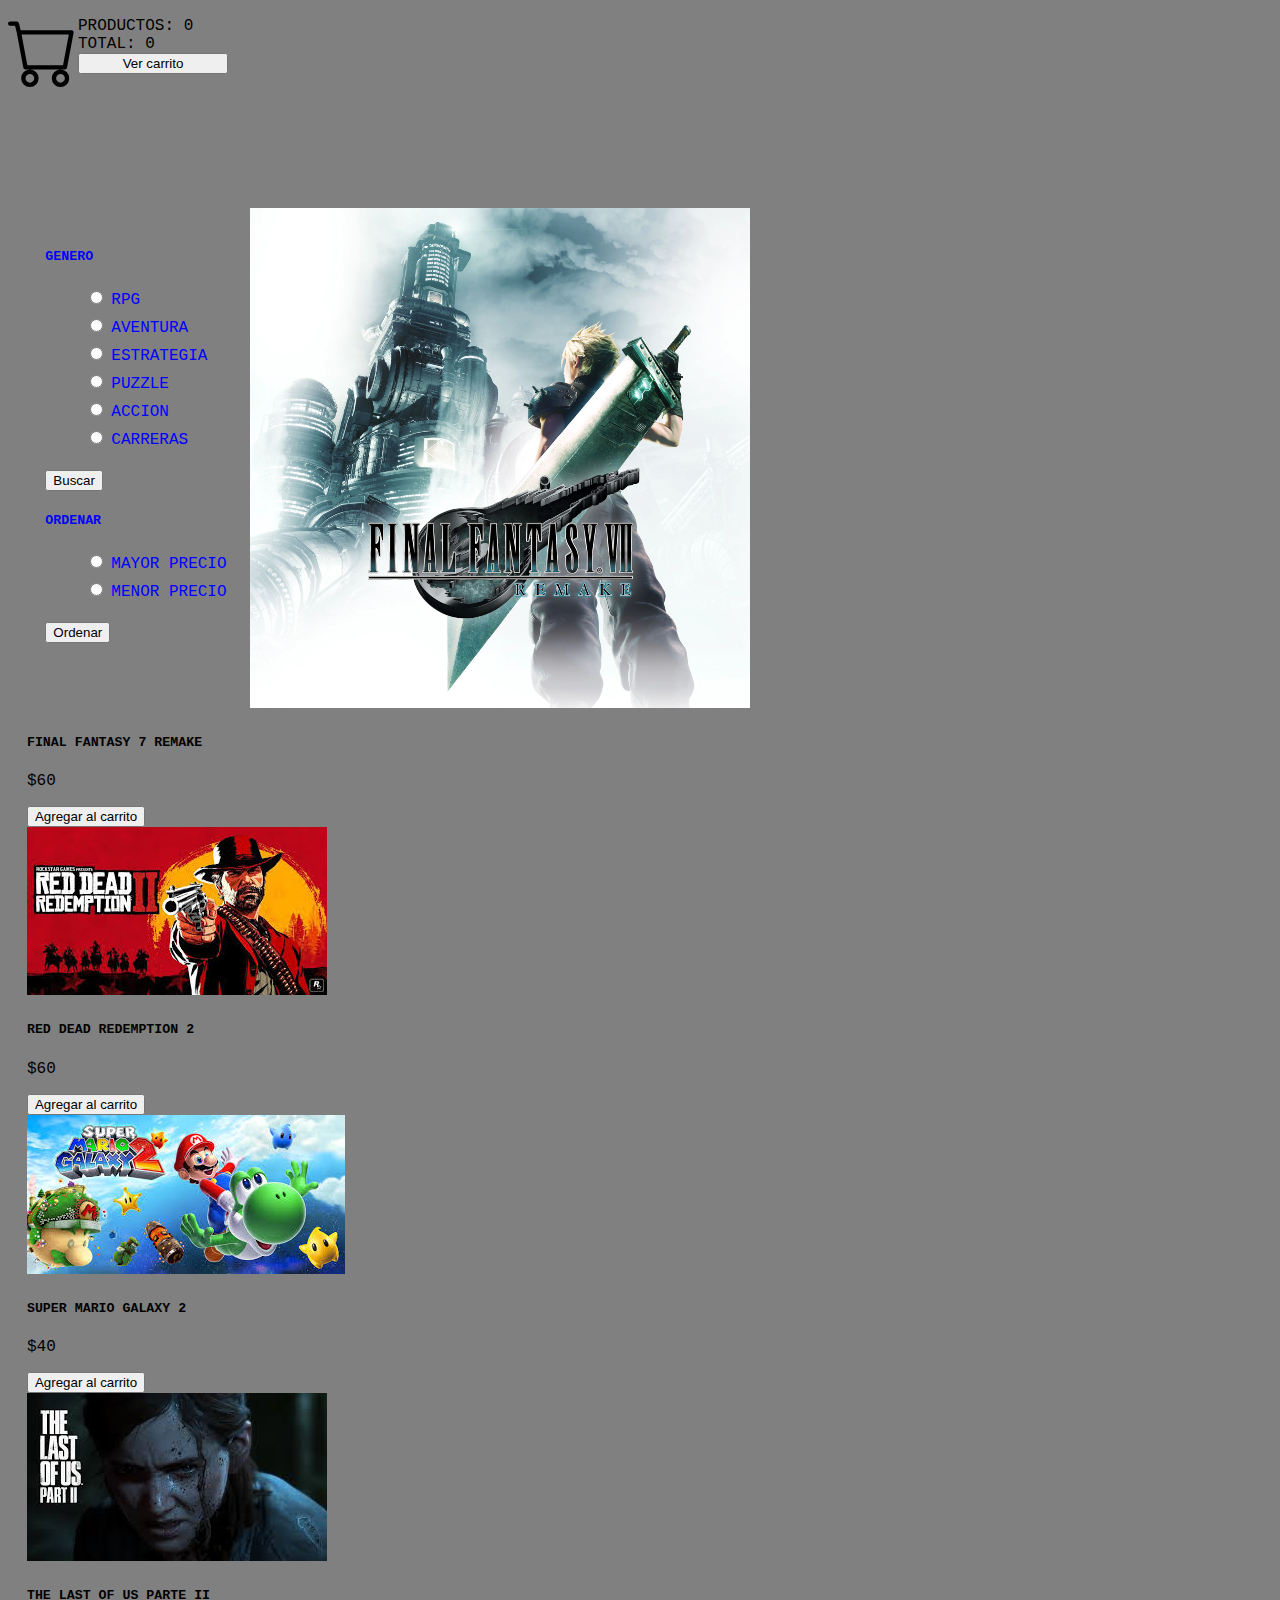
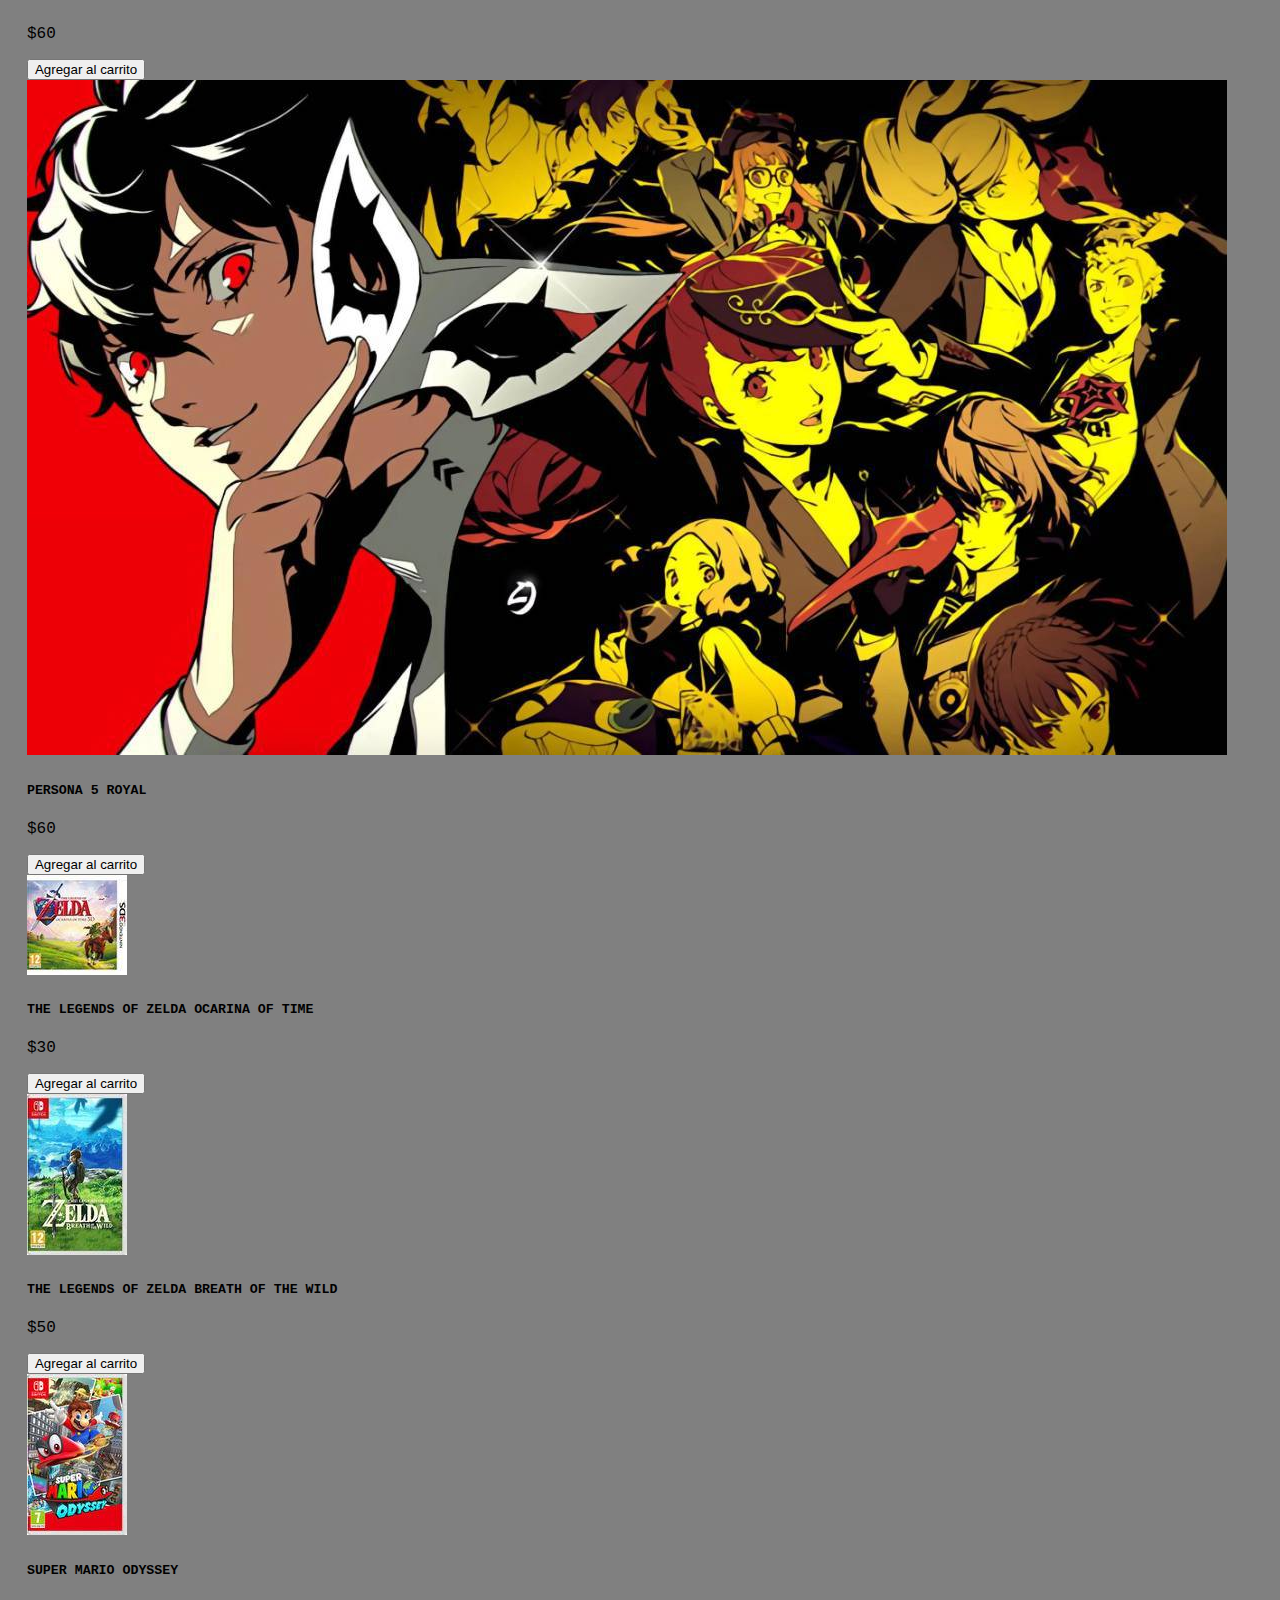
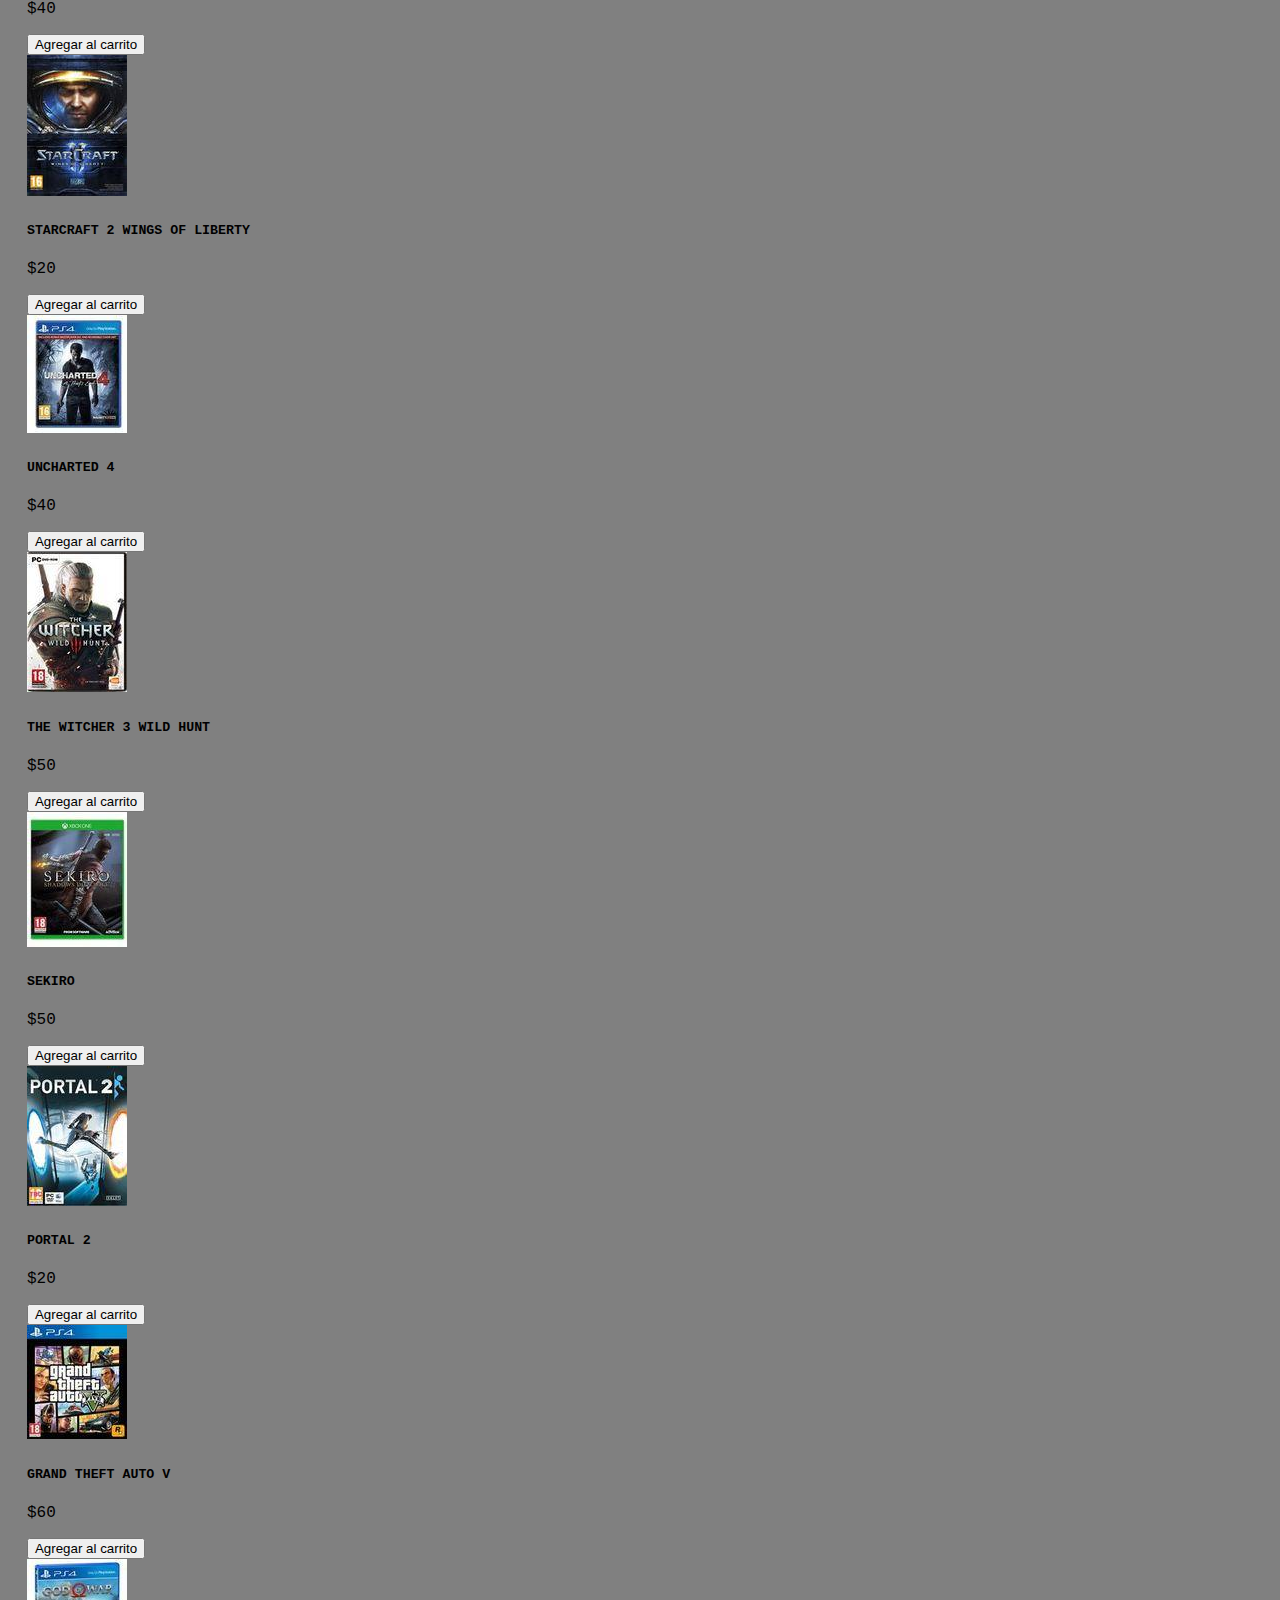
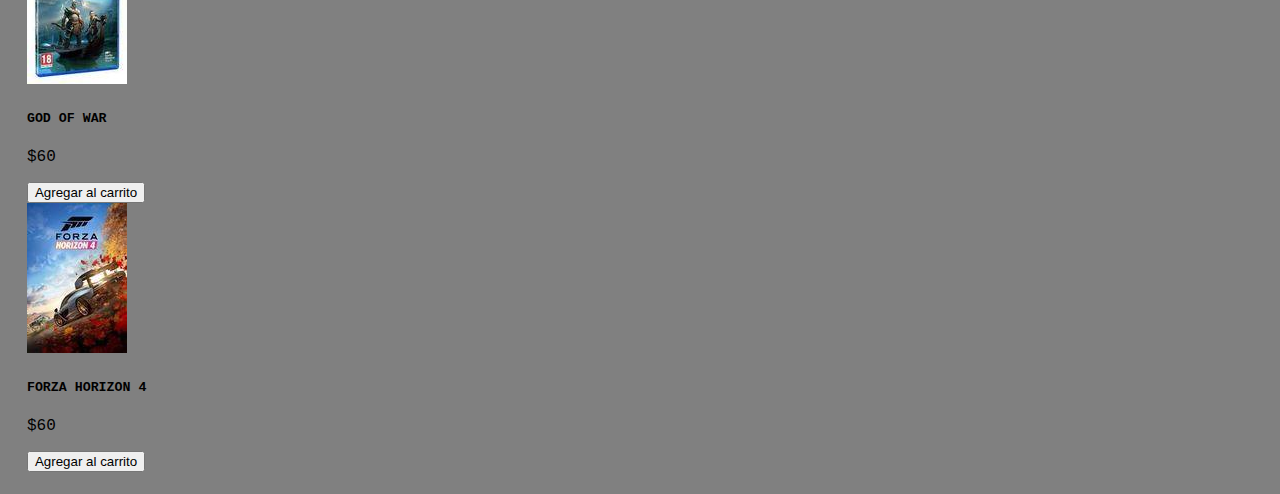
<file: index.html>
<!DOCTYPE html>
<head>
    <meta name="viewport" content="width=device-width, initial-scale=1">
    <title>
        Tienda de juegos
    </title>
    <script src="https://code.jquery.com/jquery-3.5.1.min.js"></script> 
    <link href="https://cdn.jsdelivr.net/npm/bootstrap@5.0.0-beta2/dist/css/bootstrap.min.css" rel="stylesheet" integrity="sha384-BmbxuPwQa2lc/FVzBcNJ7UAyJxM6wuqIj61tLrc4wSX0szH/Ev+nYRRuWlolflfl" crossorigin="anonymous">  
    <script src="js/claseVideojuegos.js"></script>
    
</head>

<html lang="es">
    <body>
        <header id="cabecera" class="position-fixed">
            <nav class="navbar navbar-light bg-light">
                <div class="container-fluid">
                  <a id="nombreTienda" class="navbar-brand" href="index.html">Zanarkand Gamer</a>
                  <div id="carrito">
                        <svg xmlns="http://www.w3.org/2000/svg" width="70" height="70" fill="currentColor" class="bi bi-cart" viewBox="0 0 16 16">
                            <path d="M0 1.5A.5.5 0 0 1 .5 1H2a.5.5 0 0 1 .485.379L2.89 3H14.5a.5.5 0 0 1 .491.592l-1.5 8A.5.5 0 0 1 13 12H4a.5.5 0 0 1-.491-.408L2.01 3.607 1.61 2H.5a.5.5 0 0 1-.5-.5zM3.102 4l1.313 7h8.17l1.313-7H3.102zM5 12a2 2 0 1 0 0 4 2 2 0 0 0 0-4zm7 0a2 2 0 1 0 0 4 2 2 0 0 0 0-4zm-7 1a1 1 0 1 1 0 2 1 1 0 0 1 0-2zm7 0a1 1 0 1 1 0 2 1 1 0 0 1 0-2z"/>
                        </svg>
                    </div>
                </div>

            </nav>
        </header>
        
        <div id="ordenCompra" class="carritoVacio">
            <ul id="listaOrdenCompra"></ul>
        </div>        

        <div id="catalogo">
            <div id="filtros"></div>
            <div id="cajonGrandeCard"></div>
        </div>

        <div id="msjItemAgregadoAlCarrito"></div>
    </body>
    <script src="js/videojuegos.js"></script>
    <script src="js/funciones.js"></script>
    <script src="js/filtros.js"></script>
    <script src="js/catalogo.js"></script>
    <script src="js/carrito.js"></script>
    <script src="js/miarchivo.js"></script>
    <link rel="stylesheet" href="css/estiloIndex.css">
</html>
</file>
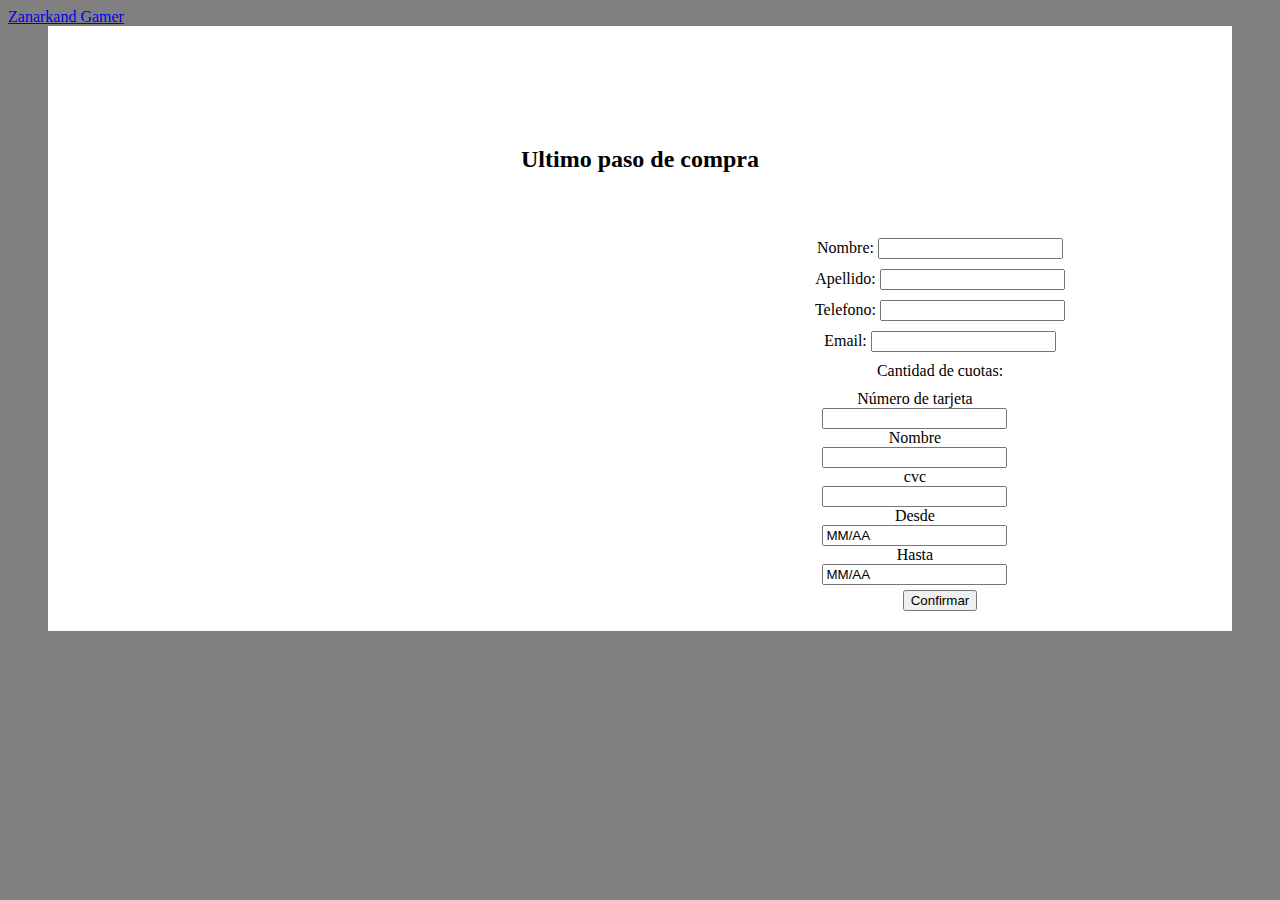
<file: ultimoPasoCompra.html>
<!DOCTYPE html>
<head>
    <title>
        Finalizar compra
    </title>
    <meta name="viewport" content="width=device-width, initial-scale=1">
    <script src="https://code.jquery.com/jquery-3.5.1.min.js"></script> 
    <link href="https://cdn.jsdelivr.net/npm/bootstrap@5.0.0-beta2/dist/css/bootstrap.min.css" rel="stylesheet" integrity="sha384-BmbxuPwQa2lc/FVzBcNJ7UAyJxM6wuqIj61tLrc4wSX0szH/Ev+nYRRuWlolflfl" crossorigin="anonymous">  
    <link rel="stylesheet" href="css/estiloUltimoPasoCompra.css">
    <script src="js/claseVideojuegos.js"></script>
</head>
<body>

    <body>
        <header id="cabecera" class="position-fixed">
            <nav class="navbar navbar-light bg-light">
                <div class="container-fluid">
                  <a id="nombreTienda" class="navbar-brand" href="index.html">Zanarkand Gamer</a>
                </div>
            </nav>
        </header>
        
<div id="bodyUltimoPaso">
    <h2>Ultimo paso de compra</h2>

    <div id="listaOrdenCompra">

    </div>
    <div id="datosComprador">
        <div id="boxNombre" class="inputs">
            <label for="nombre">Nombre: </label>
            <input type="text" id="nombre">
        </div>
        <div id="boxApellido" class="inputs">
            <label for="apellido">Apellido: </label>
            <input type="text" id="apellido">
        </div>
        <div id="boxTelefono" class="inputs">
            <label for="telefono">Telefono: </label>
            <input type="number" id="telefono">
        </div>
        <div id="boxEmail" class="inputs">
            <label for="email">Email: </label>
            <input type="email" id="email">
        </div>
        <div id="boxCuotas" class="inputs">
            <label for="cantCuotas">Cantidad de cuotas:</label>
        </div>
        <div id="boxTarjetaCred" class="inputs">
                <div id="numTarj">
                    <label for="creditCardNumber">Número de tarjeta</label>
                    <input class="numeroDeTarjeta" type="text" name="" id="creditCardNumber">
                </div>
                <div id="nomTarj">
                    <label for="creditCardName">Nombre</label>
                    <input type="text" name="" id="creditCardName">
                </div>
                <div id="cvcTarj">
                    <label for="creditCardCVC">cvc</label>
                    <input type="text" name="" id="creditCardCVC">
                </div>
                <div id="fechaDesde">
                    <label for="creditCardDesde">Desde</label>
                    <input type="text" name="" id="creditCardDesde" value="MM/AA">
                </div>
                <div id="fechaHasta">
                    <label for="credictCardHasta">Hasta</label>
                    <input type="text" name="" id="creditCardHasta" value="MM/AA">
                </div>
        </div>
        <input type="submit" id="enviar" value="Confirmar">
    </div>
</div>
</body>
<script src="js/videojuegos.js"></script>
<script src="js/ultimoPasoCompra.js"></script>
</html>
</file>
<file: css/estiloIndex.css>
#catalogo{
    margin: 1.5%;
    padding-top: 100px;
}

body{
    font-family: "Press Start 2P", monospace;
    text-transform: uppercase;
    word-wrap: break-word;
}

#filtros{
    margin: 1.5%;
    float: left;
}

#carritoVacio{
    text-align: center;
    font-size: large;
}

.li, .nomOrdenCompra{
    margin: 5px;
    display: inline-block;
}

#listaOrdenCompra li div {
    display: inline-block;
    width: 400px;
}

#listaOrdenCompra{
    padding-left: 10px;
    display: grid;
}

#finalizarCompra{
    margin-left: 35%;
}

.nomOrdenCompra{
    border-left: inset;
    border-right: inset;
    border-left-color: goldenrod;
    border-right-color: goldenrod;
    font-size: large;
}

#nombreTienda{
    text-align: center;
}

#filtros{
    color:blue;
}

#carrito{
    padding-top: 15px;
    padding-bottom: 15px;
    padding-right: 30px;
    width: 250px;
}

#carrito svg{
    float: left;
}

body{
    background-color: grey;
}

#cabecera{
    width: 100%;
    z-index: 1;
    margin-top: -24px;
}

#ordenCompra{
   min-width: 25rem;
   position: fixed;
   right: 1px;
   background-color: white;
   margin-top: 100px;
   z-index: 100; 
   overflow-y: scroll;
}

#btnCerrarCarrito, #ordenCompra{
    display: none;
}

#btnAbrirCarrito, #btnCerrarCarrito{
    width: 150px;
}

#msjItemAgregadoAlCarrito{
    background-color: red;
    border-radius: 5px;
    position:fixed;
    bottom: 1.5rem;
    right: 1.5rem;
    z-index: 1003;
}
</file>
<file: css/estiloUltimoPasoCompra.css>
#nombreTienda{
    text-align: center;
}
body{
    background-color: grey;
}
#cabecera{
    width: 100%;
    z-index: 1;
}
#listaOrdenCompra{
    padding-top: 50px;
    width: 600px;
    float: left;
}
.productoLista{
    display: flex;
    justify-content: space-between;
}

.productoLista p{
    margin-left: 30px;
}

#bodyUltimoPaso{
    padding-top: 100px;
    text-align: center;
    background-color: white;
    margin-right: 40px;
    margin-left: 40px;
    padding-bottom: 20px;
    display: flow-root;
}

#datosOrdenCompra, #datosComprador{
    display: inline-block;
}

#datosComprador{
    margin-top: 40px;
}

#datosComprador div{
    padding-top: 5px;
    padding-bottom: 5px;
}

label{
    display:-webkit-inline-box;
}

#fechas{
    float: right;
}

#boxTarjetaCred{
    width: 200px;
}

#boxTarjetaCred div{
    display: inline;
}
</file>
